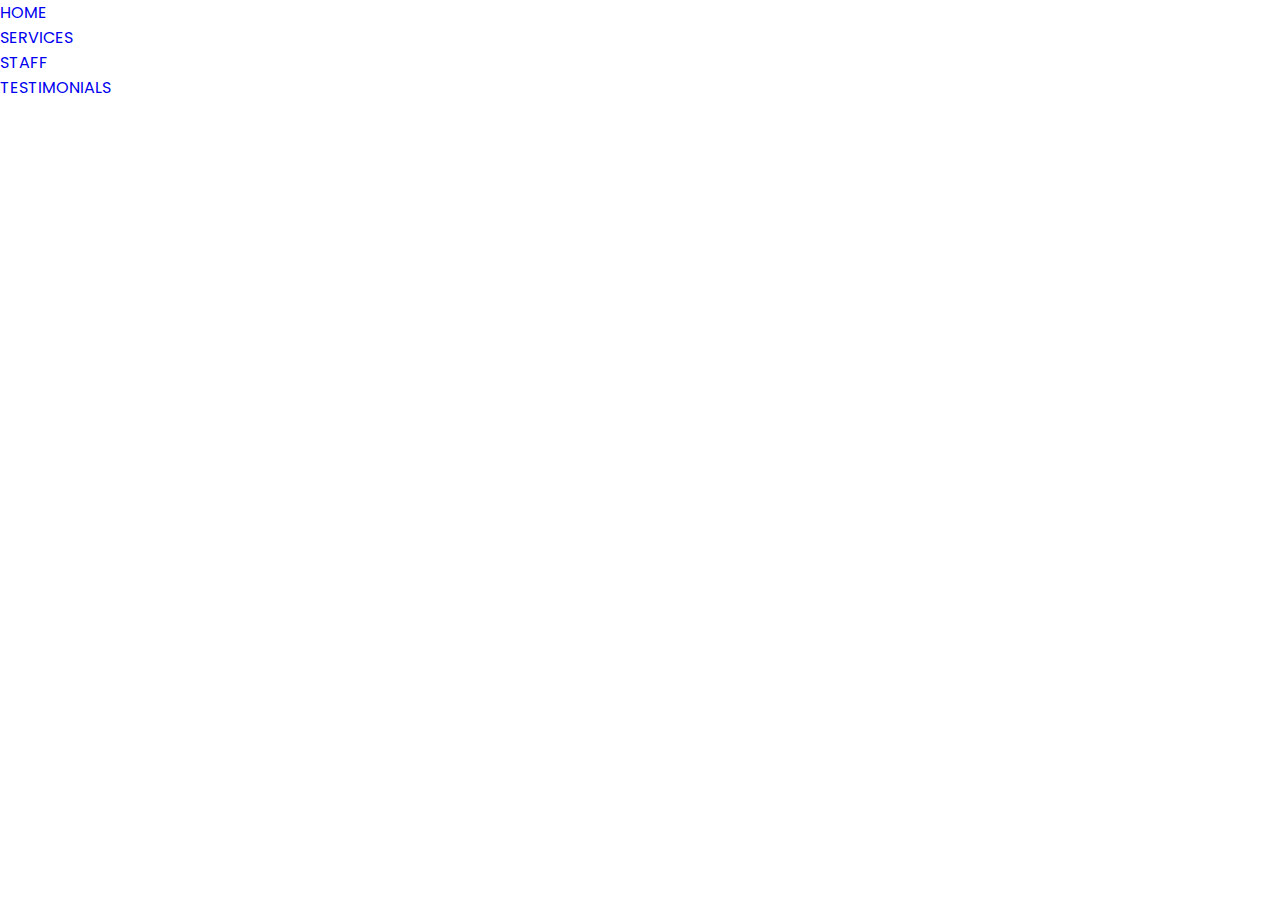
<file: barber hair shop/service.html>
<!DOCTYPE html>
<html lang="en">
<head>
    <meta charset="UTF-8">
    <title>Document</title>
    <link rel="stylesheet" href="styles.css">
</head>
<body>
    <ul>
        <li><a href="#banner">HOME</a></li>
        <li><a href="services.html">SERVICES</a></li>
        <li><a href="#staff.html">STAFF</a></li>
        <li><a href="#testimonials.html">TESTIMONIALS</a></li>
    </ul>
</body>
</html>
</file>
<file: barber hair shop/styles.css>
@import url('https://fonts.googleapis.com/css2?family=Kaushan+Script&family=Poppins&display=swap');

* {
    padding: 0;
    margin: 0;
    box-sizing: border-box;
    text-decoration: none;
    list-style: none;
    font-family: 'Poppins', sans-serif;
}

#banner {
    background: linear-gradient(rgba(0, 0, 0, 0.5), #009688), url(/images/google-pictures-g45fd917b4_1920.jpg);
    background-size: cover;
    background-position: center;
    height: 100vh;
}

.logo {
    width: 140px;
    position: absolute;
    top: 4%;
    left: 10%;
}

.banner-text {
    text-align: center;
    color: #fff;
    padding-top: 180px;
}

.banner-text h1 {
    font-size: 130px;
    font-family: 'kaushan script', cursive;
}

.banner-text p {
    font-size: 20px;
    font-style: italic;
}

.banner-btn {
    margin: 70px auto 0;
}

.banner-btn a {
    width: 150px;
    display: inline-block;
    margin: 0 10px;
    padding: 12px 0;
    color: #fff;
    border: 0.5px solid #fff;
    position: relative;
    z-index: 1;
    transition: color 0.5s;
}

.banner-btn a:hover {
    color: #000;
}

.banner-btn a span {
    width: 0%;
    height: 100%;
    position: absolute;
    top: 0;
    left: 0;
    background: #fff;
    z-index: -1;
    transition: all 0.5s ease;
}

.banner-btn a:hover span {
    width: 100%;
}

#sideNav {
    width: 250px;
    height: 100vh;
    position: fixed;
    right: -250px;
    top: 0;
    background: #009688;
    z-index: 2;
    transition: 0.5s;
}

nav ul li {
    margin: 50px 20px;
}

nav ul li a {
    color: #fff;
}

#manuBtn {
    width: 50px;
    height: 50px;
    background: #009688;
    text-align: center;
    position: fixed;
    right: 30px;
    top: 20px;
    border-radius: 3px;
    z-index: 3;
    cursor: pointer;
}

#manuBtn img {
    width: 20px;
    margin-top: 15px;
}

@media screen and (max-width:770px) {
    .banner-text h1 {
        font-size: 44px;
    }

    .banner-btn a {
        display: block;
        margin: 20px auto;
    }
}

#feature {
    width: 100%;
    padding: 70px 0;
}

#staff{
    padding-top: 0.25rem;
}

.title-text {
    text-align: center;
    padding-top: 70px;
}

.title-text p {
    margin: auto;
    font-size: 20px;
    color: #009688;
    font-weight: bold;
    position: relative;
    z-index: 1;
    display: inline-block;
}

.title-text p::after {
    content: '';
    width: 50px;
    height: 35px;
    background: linear-gradient(#019587, #fff);
    position:absolute;
    top: -20px;
    left: 0;
    z-index: -1;
    transform: rotate(120deg);
    border-bottom-left-radius: 35px;
    border-bottom-right-radius: 35px;
}

.title-text h1{
    font-size: 50px;
}

.feature-box{
    width: 80%;
    margin: auto;
    display: flex;
    flex-wrap: wrap;
    align-items: center;
    text-align: center;
}

.features{
    flex-basis: 50%;
}
.features-img{
    flex-basis: 50%;
    margin: auto;
}
.features-img img{
    width: 70%;
    border-radius: 10px;
}
.features h1{
    text-align: left;
    margin-bottom: 10px;
    font-weight: 100;
    color: #009688;
}
.features-desc{
    display: flex;
    align-items: center;
    margin-bottom: 40px;
}

.features-icon .fa{
    width: 50px;
    height: 50px;
    font-size:30px;
    line-height: 50px;
    border-radius: 8px;
    color: #009688;
    border: 1px solid #009688;
}
.feature-text p{
    padding: 0 20px;
    text-align: initial;
}

@media screen and (max-width:770px){
    .title-text h1{
        font-size: 35px;
    }
    .features{
        flex-basis: 100%;
    }
    .features-img{
        flex-basis: 100%;
    }
    .features-img img{
        width: 100%;
    }
}


#service{
    width: 100%;
    padding: 70px 0;
    background: #efefef;
    padding-top: 0.25rem;
}

.service-box{
    width: 80%;
    display: flex;
    flex-wrap: wrap;
    justify-content: space-around;
    margin: auto;
}
.single-service{
    flex-basis: 48%;
    text-align: center;
    border-radius: 7px;
    margin-bottom: 20px;
    color: #fff;
    position: relative;
}

.single-service img{
    width: 100%;
    border-radius: 7px;
}
.overlay{
    width: 100%;
    height: 100%;
    position: absolute;
    top: 0;
    border-radius: 7px;
    cursor: pointer;
    background: linear-gradient(rgba(0,0,0,0.5),#009688);
    opacity: 0;
    transition: 1s;
}
.single-service:hover .overlay{
    opacity: 1;
}

.service-desc{
    width: 80%;
    position: absolute;
    bottom: 0;
    left: 50%;
    transform: translateX(-50%);
    opacity: 0;
    transition: 1s;
}
hr{
    background: #fff;
    height: 2px;
    border: 0;
    margin: 15px auto;
    width: 60%;
}
.service-desc p{
    font-size: 14px;
}
.single-service:hover .service-desc{
    bottom: 40%;
    opacity: 1;
}

@media screen and (max-width:770px) {
    .single-service{
        flex-basis: 100%;
        margin-bottom: 30px;
    }

    .service-desc p{
        font-size: 12px;
    }
    hr{
        margin: 5px auto;
    }
    .single-service:hover .overlay{
        bottom: 25%!important;
    }
}

#textimonial{
    width: 100%;
    padding: 70px 0;
}
.testimonial-row{
    width: 80%;
    margin: auto;
    display: flex;
    justify-content: space-between;
    align-items: flex-start;
    flex-wrap: wrap;
}
.testimonial-col{
    flex-basis: 28%;
    padding: 10px;
    margin-bottom: 30px;
    border-radius: 5px;
    box-shadow: 0 10px 20px 3px #009688;
    cursor: pointer;
    transition: transform .5s ease;
}
.testimonial-col p{
    font-size:14px;
}

.user{
    display: flex;
    align-items: center;
    margin: 20px 0;
}
.user img{
    width: 40px;
    margin-right: 20px;
    border-radius: 3px;
}
.user-info .fa{
    margin-left: 10px;
    color: #27c0ff;
    font-size: 20px;
}
.user-info small {
    color: #009688;
}
.testimonial-col:hover{
    transform: translateY(-7px);
}

@media screen and (max-width:770px){
    .testimonial-col{
        flex-basis: 100%;
    }
}
#footer{
    padding: 100px 0 20px;
    background:#efefef;
    position: relative;
}
.footer-row{
    width: 80%;
    margin: 0 auto;
    display: flex;
    justify-content: space-between;
    flex-wrap: wrap;
}

.footer-left, .footer-right{
    flex-basis: 45%;
    padding: 10px;
    margin-bottom: 20px;
}
.footer-right{
    text-align: right;
}
.footer-row h1{
    margin: 10px 0;

}
.footer-row p{
    line-height: 35px;
}

.footer-left .fa, .footer-right .fa{
    font-size: 20px;
    color: #009688;
    margin: 10px;
}

.footer-img{
    max-width: 370px;
    opacity: .1;
    position: absolute;
    left: 50%;
    top: 35%;
    transform:translate(-50%,-50%);
}
.social-links{
    text-align: center;
}
.social-links .fa{
    height: 40px;
    width: 40px;
    font-size:20px;
    line-height: 40px;
    border: 1px solid #009688;
    margin: 40px 5px 0;
    color: #009688;
    cursor: pointer;
    transition:.5s;
}

.social-links .fa-brands:hover{
    background: #009688;
    color: #fff;
    transform: translateY(-7px);
}

.social-links p{
    font-size:12px;
    margin-top: 20px;
}


@media screen and (max-width:770px){
    .footer-left, .footer-right{
        flex-basis: 100%;
        font-size: 20px;
    }
    .footer-img{
        top: 25%;
    }
}
</file>
